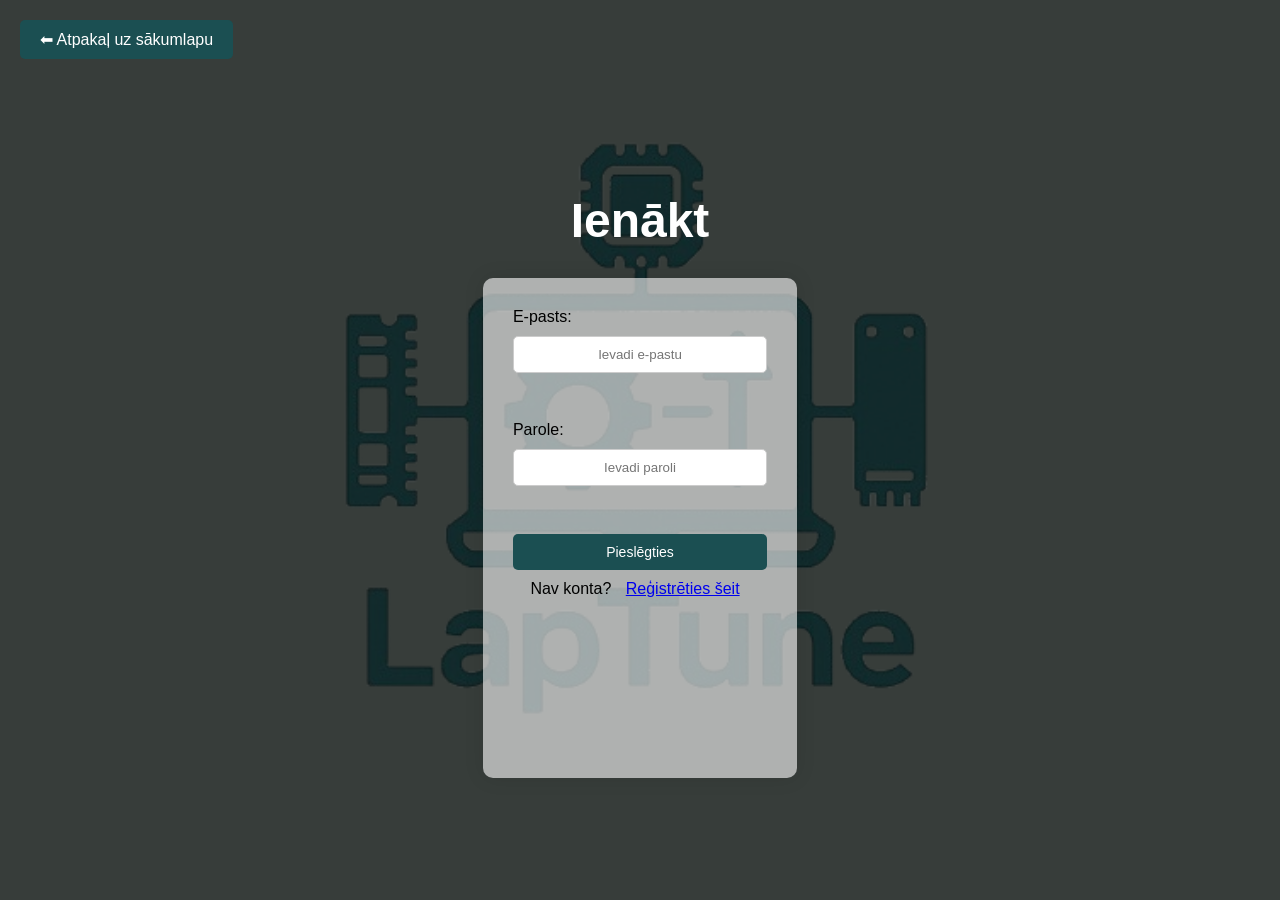
<file: LapTune/admin.html>
<!DOCTYPE html>
<html lang="lv">
<head>
    <meta charset="UTF-8">
    <title>LapTune — Administratora panelis</title>
    <meta name="viewport" content="width=device-width, initial-scale=1.0">
    <link rel="stylesheet" href="assets/css/styles.css">

    <style>
        body {
            background-color: #6e7a75;
            background-image: url("assets/images/LapTune.png");
            background-repeat: no-repeat;
            background-position: center;
            background-size: 850px;
            background-attachment: fixed;
            font-family: Arial, sans-serif;
        }

        .navbar {
            display: flex;
            justify-content: flex-start;
            margin-bottom: 30px;
        }

        .navbar a {
            background-color: #1b4f52;
            color: white;
            text-decoration: none;
            padding: 10px 20px;
            border-radius: 5px;
        }

        h1, h2 {
            text-align: center;
            color: #ffffff;
            margin-top: 40px;
        }

        .table-wrapper {
            display: flex;
            justify-content: center;
            margin-top: 20px;
            flex-wrap: wrap; 
        }

        table {
            width: auto;
            min-width: 600px;
            border-collapse: collapse;
        }

        th, td {
            padding: 12px 16px;
            border: 1px solid #ccc;
            text-align: left;
        }

        th {
            background-color: #1b4f52;
            color: white;
        }

        td {
            background-color: white;
        }

        .no-messages {
            text-align: center;
            padding: 20px;
            font-style: italic;
            color: #777;
        }
    </style>
</head>
<body>
    <!-- Navigācija -->
    <div class="navbar">
        <a href="index.html">⬅ Atpakaļ uz sākumlapu</a>
    </div>

    
 <!-- Ziņojumu sadaļa -->
<div style="width: 100%; display: block; text-align: center; margin-top: 30px;">
    <h2 style="color: #ffffff;">Administratora sadaļa — Sazinies ar mums ziņojumi</h2>
    <div style="margin-top: 20px; display: flex; justify-content: center;">
      <table>
        <thead>
          <tr>
            <th>Vārds</th>
            <th>E-pasts</th>
            <th>Ziņojums</th>
            <th>Datums</th>
          </tr>
        </thead>
        <tbody id="messageTableBody"></tbody>
      </table>
    </div>
  </div>
  
  <!-- Reģistrētie lietotāji -->
  <div style="width: 100%; display: block; text-align: center; margin-top: 60px;">
    <h2 style="color: #ffffff;">Reģistrētie lietotāji</h2>
    <div style="margin-top: 20px; display: flex; justify-content: center;">
      <table>
        <thead>
          <tr>
            <th>E-pasts</th>
            <th>Reģistrācijas datums</th>
          </tr>
        </thead>
        <tbody id="userTableBody"></tbody>
      </table>
    </div>
  </div>
  


    <!-- JS funkcionalitāte -->
    <script>
        // Pārbaude, vai lietotājs ir admin
        const user = JSON.parse(localStorage.getItem("loggedInUser"));
        if (!user || user.email !== "admin@laptune.lv") {
            alert("Pieeja liegta — tikai administratoriem!");
            window.location.href = "login.html";
        }

        // Ziņojumu attēlošana
        const messages = JSON.parse(localStorage.getItem("contactMessages") || "[]");
        const tbody = document.getElementById("messageTableBody");

        if (messages.length === 0) {
            const row = document.createElement("tr");
            row.innerHTML = `<td colspan="4" class="no-messages">Nav pieejamu ziņojumu</td>`;
            tbody.appendChild(row);
        } else {
            messages.forEach(msg => {
                const row = document.createElement("tr");
                row.innerHTML = `
                    <td>${msg.name}</td>
                    <td>${msg.email}</td>
                    <td>${msg.message}</td>
                    <td>${msg.date}</td>
                `;
                tbody.appendChild(row);
            });
        }

        // Reģistrēto lietotāju attēlošana
        const users = JSON.parse(localStorage.getItem("registeredUsers") || "[]");
        const userTbody = document.getElementById("userTableBody");

        if (users.length === 0) {
            const row = document.createElement("tr");
            row.innerHTML = `<td colspan="2" class="no-messages">Nav reģistrētu lietotāju</td>`;
            userTbody.appendChild(row);
        } else {
            users.forEach(user => {
                const row = document.createElement("tr");
                row.innerHTML = `
                    <td>${user.email}</td>
                    <td>${user.registrationDate || "Nav pieejams"}</td>
                `;
                userTbody.appendChild(row);
            });
        }
    </script>
</body>
</html>
</file>
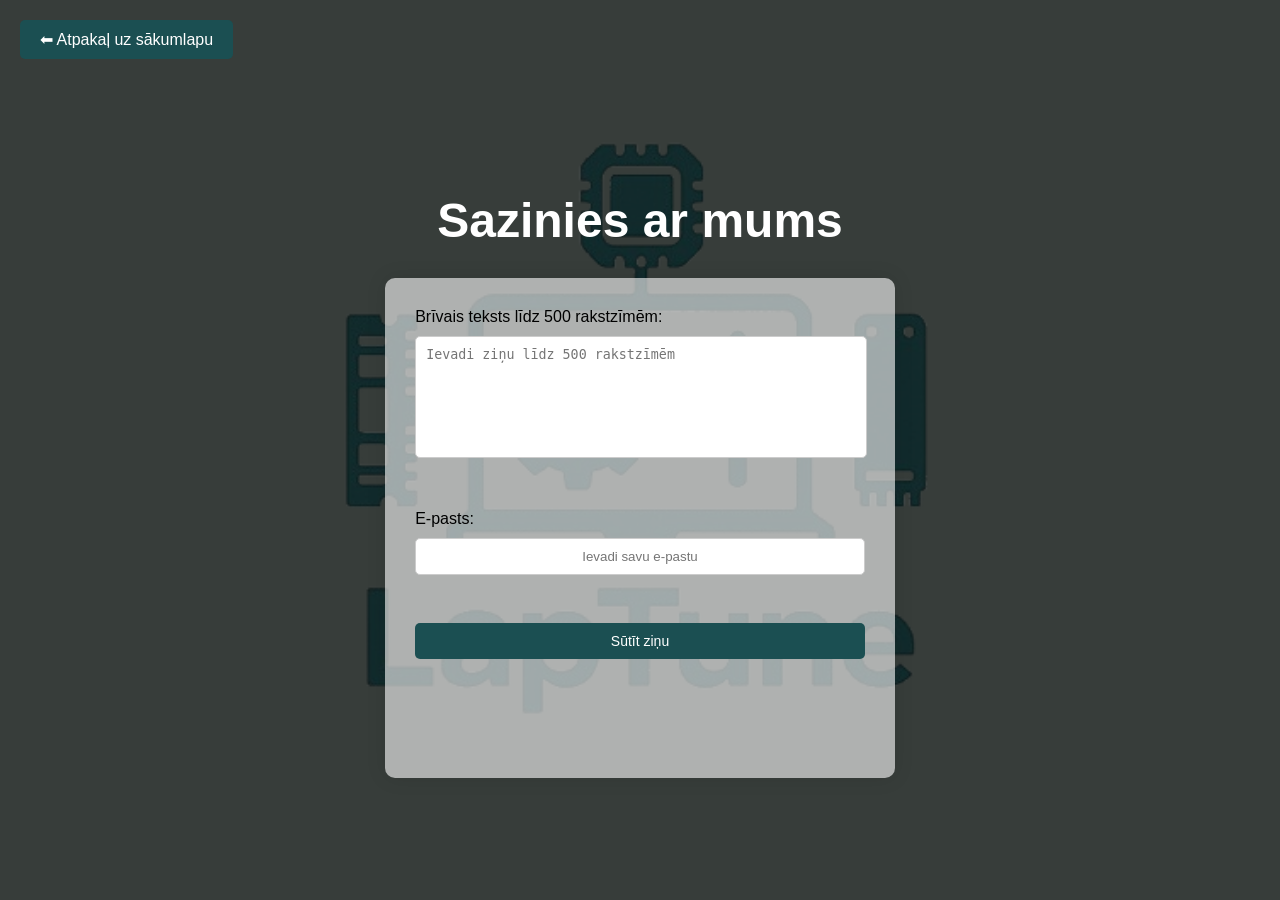
<file: LapTune/contact.html>
<!DOCTYPE html>
<html lang="lv">
<head>
    <meta charset="UTF-8">
    <meta name="viewport" content="width=device-width, initial-scale=1.0">
    <title>Sazinies ar mums - LapTune</title>
    <link rel="stylesheet" href="assets/css/styles.css">
    <style>
        body {
            background-color: #6e7a75;
            background-image: url("assets/images/LapTune.png");
            background-repeat: no-repeat;
            background-position: center;
            background-size: 850px;
            background-attachment: fixed;
        }
        </style>
        
</head>
<body>
    <div class="navbar">
        <a href="index.html" class="contact-link">⬅ Atpakaļ uz sākumlapu</a>
    </div>

    <div class="main-container">
        <h1 class="main-title">Sazinies ar mums</h1>

        <div class="form-container">
            <!-- Contact Form, noņemot checkbox un info par anonīmu izsūtīšanu -->
            <form id="contactForm">
                <!-- Brīvais teksts -->
                <label for="message">Brīvais teksts līdz 500 rakstzīmēm:</label>
                <textarea id="message" name="message" placeholder="Ievadi ziņu līdz 500 rakstzīmēm"></textarea>
                <div id="messageError" class="error-message"></div> <!-- Error message for message -->

                <!-- Epasta lauks -->
                <label for="email">E-pasts:</label>
                <input type="text" id="email" name="email" placeholder="Ievadi savu e-pastu">
                <div id="emailError" class="error-message"></div> <!-- Error message for email -->

                <!-- Submit poga -->
                <button type="submit" class="submit-button">Sūtīt ziņu</button>
            </form>
        </div>
    </div>

    <script src="script.js"></script>

    <script>
        document.getElementById("contactForm").addEventListener("submit", function(e) {
            e.preventDefault();
        
            const message = document.getElementById("message").value.trim();
            const email = document.getElementById("email").value.trim();
        
            let isValid = true;
        
            // Pamata validācija (atkārtoti drošībai)
            if (!message || message.length > 500) {
                document.getElementById("messageError").innerText = "Ziņai jābūt ne tukšai un līdz 500 rakstzīmēm.";
                isValid = false;
            } else {
                document.getElementById("messageError").innerText = "";
            }
        
            const emailPattern = /^[a-zA-Z0-9._%+-]+@[a-zA-Z0-9.-]+\.(com|lv)$/;
            if (!emailPattern.test(email)) {
                document.getElementById("emailError").innerText = "Lūdzu, ievadiet derīgu e-pastu.";
                isValid = false;
            } else {
                document.getElementById("emailError").innerText = "";
            }
        
            if (!isValid) return;
        
            // Saglabāšana localStorage
            const name = email.split('@')[0]; // Izgūst vārdu no e-pasta
            const stored = JSON.parse(localStorage.getItem("contactMessages") || "[]");
        
            stored.push({
                name,
                email,
                message,
                date: new Date().toLocaleString()
            });
        
            localStorage.setItem("contactMessages", JSON.stringify(stored));
        
            alert("Paldies! Jūsu ziņa ir nosūtīta.");
            this.reset();
        });
        </script>
        
</body>
</html>
</file>
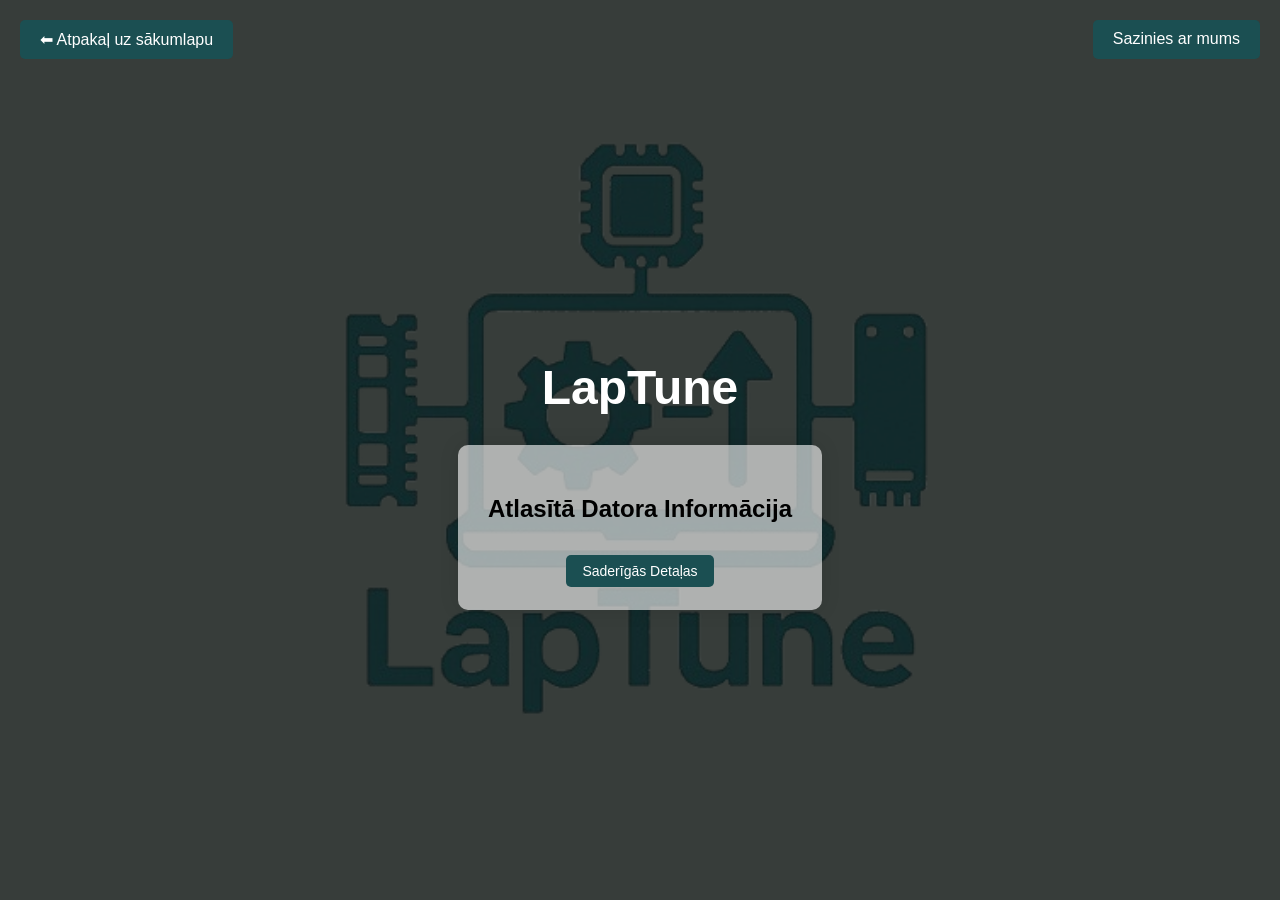
<file: LapTune/laptopDetails.html>
<!DOCTYPE html>
<html lang="lv">
<head>
    <meta charset="UTF-8">
    <meta name="viewport" content="width=device-width, initial-scale=1.0">
    <title>Saderīgās Detaļas</title>
    <link rel="stylesheet" href="assets/css/styles.css"> <!-- CSS fails -->

    <style>
        body {
            background-color: #6e7a75;
            background-image: url("assets/images/LapTune.png");
            background-repeat: no-repeat;
            background-position: center;
            background-size: 850px;
            background-attachment: fixed;
        }
        </style>
</head>
<body>
    
    <div class="navbar">
        <a href="index.html" class="contact-link">⬅ Atpakaļ uz sākumlapu</a>
        <a href="contact.html" class="contact-link">Sazinies ar mums</a>
    </div>

    <!-- Galvenais saturs -->
    <div class="main-container">
        <h1 class="main-title">LapTune</h1>

        <!-- Atlasītā datora informācija -->
        <div class="laptop-info">
            <h2>Atlasītā Datora Informācija</h2>
            <div id="laptopDetails">
                <!-- Šeit tiks ievietota informācija par datoru -->
            </div>
            <!-- Poga, kas aizved uz nākamo lapu -->
            <a href="LaptopCompParts.html" class="button">Saderīgās Detaļas</a>
        </div>
    </div>

    <!-- JavaScript -->
    <script>
        // Funkcija, lai nolasītu datus no CSV faila
        window.onload = function() {
            // Iegūstam datus no localStorage, kas satur atlasīto datoru
            const selectedLaptop = JSON.parse(localStorage.getItem("laptopResults"));

            if (selectedLaptop && selectedLaptop.length > 0) {
                const laptop = selectedLaptop[0];  // Piemēram, izvēlamies pirmo datoru no rezultātiem
                fetchLaptopData(laptop);
            } else {
                alert("Nav atrasti dati par datoru.");
            }
        };

        // Funkcija, kas iegūst un parāda datus par datoru no CSV faila
        function fetchLaptopData(laptop) {
            fetch('data/laptops.csv') // CSV fails
                .then(response => {
                    if (!response.ok) {
                        throw new Error(`HTTP kļūda! Statuss: ${response.status}`);
                    }
                    return response.text();
                })
                .then(data => {
                    parseCSV(data, laptop);
                })
                .catch(error => {
                    console.error("Nepareiza CSV faila nolasīšana:", error);
                    alert("Neizdevās ielādēt CSV failu. Pārbaudiet faila ceļu vai tīkla savienojumu.");
                });
        }

        // Funkcija, kas analizē CSV datus un meklē atbilstošo datoru
        function parseCSV(data, laptop) {
            const lines = data.split("\n").filter(line => line.trim() !== ""); // Filtrē tukšās rindas
            const headers = lines[0].split(","); // Galvenes no pirmās rindas

            // Meklējam datoru ar atbilstošu sērijas numuru, modeli vai produkta numuru
            const foundLaptop = lines.slice(1).map(line => {
                const values = line.split(",");
                const laptopData = {};
                headers.forEach((header, index) => {
                    laptopData[header.trim()] = values[index]?.trim(); // Trim vērtības un galvenes
                });
                return laptopData;
            }).find(item => 
                (laptop.serialNumber && item.serialNumber?.toLowerCase() === laptop.serialNumber?.toLowerCase()) ||
                (laptop.model && item.model?.toLowerCase() === laptop.model?.toLowerCase()) ||
                (laptop.productNumber && item.productNumber?.toLowerCase() === laptop.productNumber?.toLowerCase())
            );

            if (foundLaptop) {
                displayLaptopDetails(foundLaptop);
            } else {
                alert("Dators netika atrasts datu failā.");
            }
        }

        // Funkcija, kas attēlo datora informāciju lapā
        function displayLaptopDetails(laptop) {
            const laptopDetailsDiv = document.getElementById("laptopDetails");
            laptopDetailsDiv.innerHTML = `
                <p><strong>Ražotājs:</strong> ${laptop.Company}</p>
                <p><strong>Modelis:</strong> ${laptop.model}</p>
                <p><strong>Sērijas numurs:</strong> ${laptop.serialNumber}</p>
                <p><strong>Produkta numurs:</strong> ${laptop.productNumber}</p>
            `;
        }
    </script>
</body>
</html>
</file>
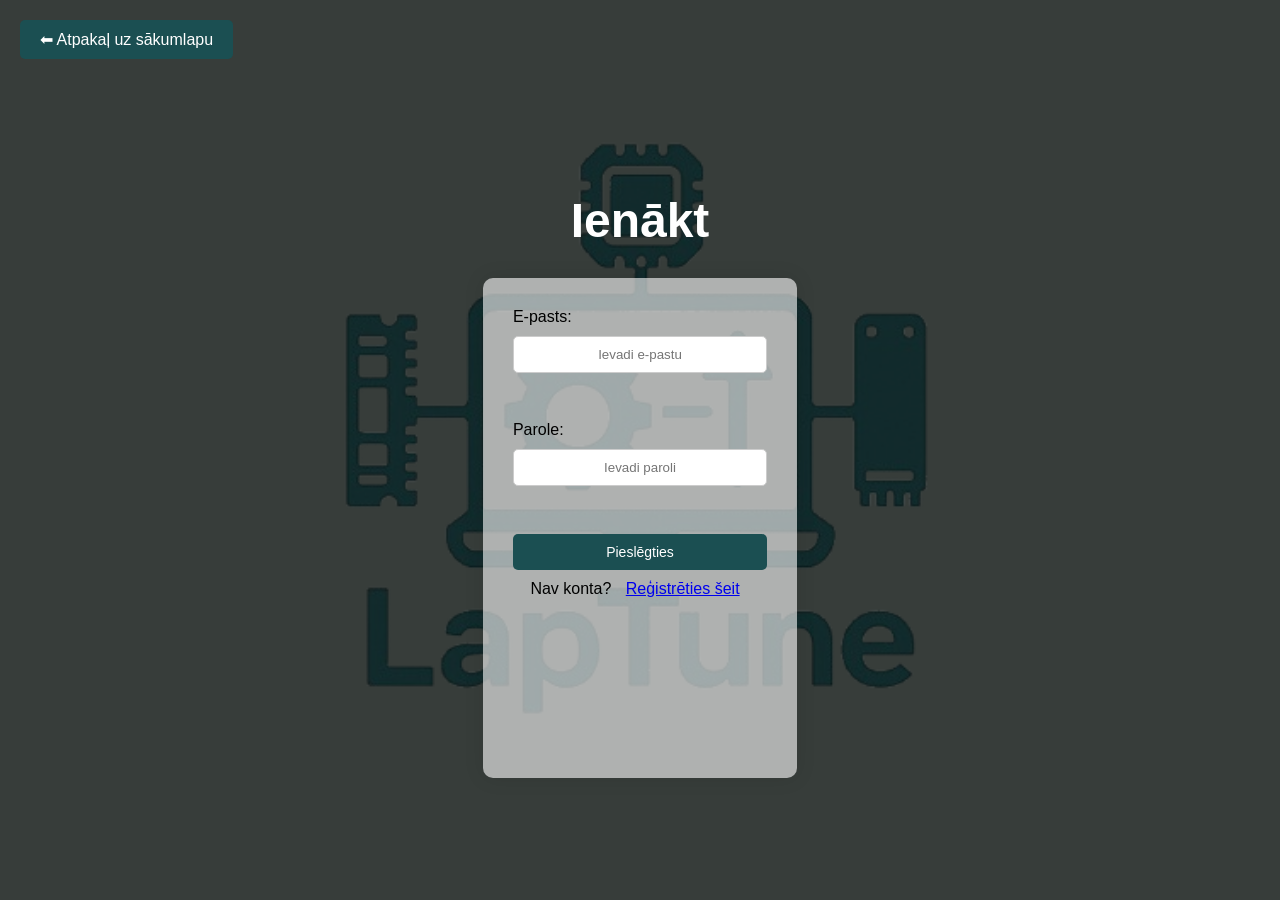
<file: LapTune/login.html>
<!DOCTYPE html>
<html lang="lv">
<head>
    <meta charset="UTF-8">
    <meta name="viewport" content="width=device-width, initial-scale=1.0">
    <title>Ienākt - LapTune</title>
    <link rel="stylesheet" href="assets/css/styles.css">
    <style>
        body {
            background-color: #6e7a75;
            background-image: url("assets/images/LapTune.png");
            background-repeat: no-repeat;
            background-position: center;
            background-size: 850px;
            background-attachment: fixed;
        }
        </style>
</head>
<body>
    
    <div class="navbar">
        <a href="index.html" class="contact-link">⬅ Atpakaļ uz sākumlapu</a>
    </div>

    <div class="main-container">
        <h1 class="main-title">Ienākt</h1>

        <div class="form-container">
            <form id="loginForm">
                <label for="email">E-pasts:</label>
                <input type="text" id="loginEmail" name="email" placeholder="Ievadi e-pastu">
                <div id="loginEmailError" class="error-message"></div> <!-- Error message for email -->

                <label for="password">Parole:</label>
                <input type="password" id="loginPassword" name="password" placeholder="Ievadi paroli">
                <div id="loginPasswordError" class="error-message"></div> <!-- Error message for password -->

                <button type="submit" class="submit-button">Pieslēgties</button>
            </form>

            <p class="link-text">Nav konta? <a href="register.html">Reģistrēties šeit</a></p> <!-- Hyperlink for register -->
        </div>
    </div>

    <script src="script.js"></script>
</body>
</html>
</file>
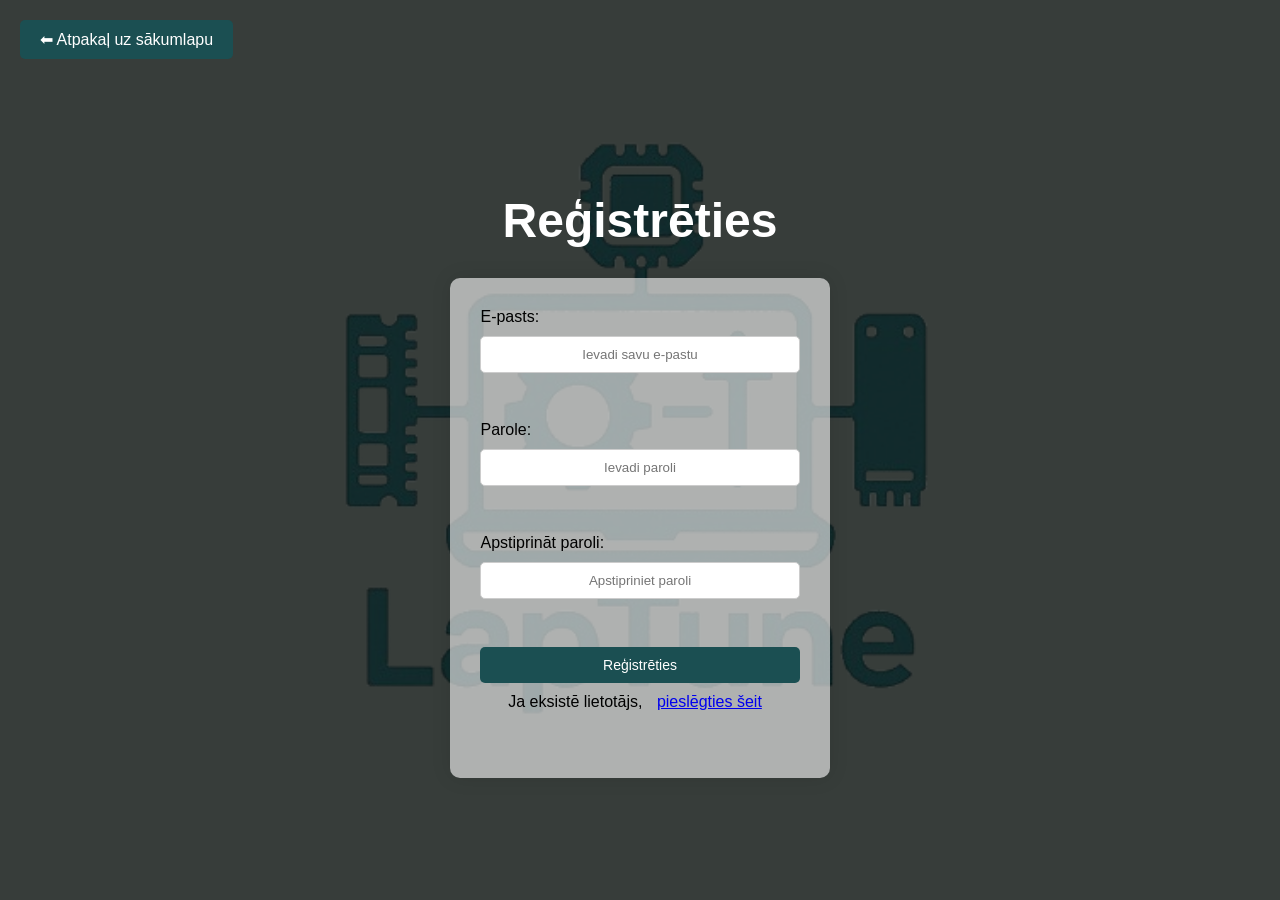
<file: LapTune/register.html>
<!DOCTYPE html>
<html lang="lv">
<head>
    <meta charset="UTF-8">
    <meta name="viewport" content="width=device-width, initial-scale=1.0">
    <title>Reģistrēties - LapTune</title>
    <link rel="stylesheet" href="assets/css/styles.css">
    <style>
        body {
            background-color: #6e7a75;
            background-image: url("assets/images/LapTune.png");
            background-repeat: no-repeat;
            background-position: center;
            background-size: 850px;
            background-attachment: fixed;
        }
        </style>
</head>
<body>
    <div class="navbar">
        <a href="index.html" class="contact-link">⬅ Atpakaļ uz sākumlapu</a>
    </div>

    <div class="main-container">
        <h1 class="main-title">Reģistrēties</h1>

        <div class="form-container">
            <form id="registerForm">
                <label for="email">E-pasts:</label>
                <input type="text" id="email" name="email" placeholder="Ievadi savu e-pastu">
                <div id="emailError" class="error-message"></div> <!-- Error message for email -->

                <label for="password">Parole:</label>
                <input type="password" id="password" name="password" placeholder="Ievadi paroli">
                <div id="passwordError" class="error-message"></div> <!-- Error message for password -->

                <label for="confirmPassword">Apstiprināt paroli:</label>
                <input type="password" id="confirmPassword" name="confirmPassword" placeholder="Apstipriniet paroli">
                <div id="confirmPasswordError" class="error-message"></div> <!-- Error message for confirm password -->

                <button type="submit" class="submit-button">Reģistrēties</button>
            </form>

            <p class="link-text">Ja eksistē lietotājs, <a href="login.html">pieslēgties šeit</a></p> <!-- Hyperlink for login -->
        </div>
    </div>

    <script src="script.js"></script>
</body>
</html>
</file>
<file: LapTune/assets/css/styles.css>
/* Reset CSS */
body, h1, p, input, a, div, button {
    margin: 0;
    padding: 10px;
    text-align: center; /* Default text alignment for general content */
    box-sizing: border-box;
    font-family: Arial, sans-serif;
}

label {
    text-align: left; /* Left align label text */
}

/* General Body Styles */
body {
    
    background-size: cover;
    background-color: #2c3e50;
    display: flex;
    justify-content: center;
    align-items: center;
    min-height: 100vh;
    margin: 0; /* Add margin reset */
}

body::before {
    content: '';
    position: fixed;
    top: 0;
    left: 0;
    width: 100%;
    height: 100%;
    background-color: rgba(0, 0, 0, 0.5); /* Tumšāks pārklājums (50% caurspīdīgs melns) */
    z-index: -1;
}

.laptop-info {
    margin: 20px auto;
    background: rgba(255, 255, 255, 0.6);
    padding: 30px;
    border-radius: 10px;
    max-width: 500px;
    box-shadow: 0px 0px 20px rgba(0, 0, 0, 0.1);
}

.details-button {
    padding: 10px 20px;
    margin-top: 10px;
    border: none;
    background: #1b4f52;
    color: white;
    border-radius: 5px;
    cursor: pointer;
}

.details-button:hover {
    background: #123436;
}

/* Navigation Bar Styles */
.navbar {
    position: absolute;
    width: 100%;
    top: 0;
    left: 0;
    display: flex;
    justify-content: space-between;
    padding: 20px;
}


.contact-link {
    font-size: 16px;
    color: #fff;
    text-decoration: none;
    padding: 10px 20px;
    background: #1b4f52;
    border-radius: 5px;
}

/* Main Title Styles */
.main-title {
    font-size: 48px;
    color: #fff;
    text-align: center;
    margin-top: 80px;
}

.contact-container {
    text-align: center;
    padding: 20px;
}

/* Search Form Styles */
.main-container {
    text-align: center;
    padding: 0px;
}

/* Textarea Styling */
textarea {
    width: calc(100% - 20px);
    padding: 10px;
    margin: 10px 0;
    border-radius: 5px;
    border: 1px solid #ccc;
    resize: none;
    min-height: 100px;
    text-align: left; /* Text inside textarea aligned to left */
}

/* Form Container Styling */
.search-form {
    margin: 20px auto;
    background: rgba(255, 255, 255, 0.8);
    padding: 30px;
    border-radius: 10px;
    max-width: 500px;
    box-shadow: 0px 0px 20px rgba(0, 0, 0, 0.1);
}

/* Input Styling */
.search-form input {
    width: calc(100% - 40px);
    padding: 10px;
    margin: 10px 0;
    border-radius: 5px;
    border: 1px solid #ccc;
    text-align: left; /* Text inside input fields aligned to left */
}

.buttons {
    display: flex;
    justify-content: center; /* Center the buttons */
    align-items: center;
    flex-wrap: wrap;
}

.search-button, .clear-button {
    padding: 10px 20px;
    margin-top: 10px;
    border: none;
    background: #1b4f52;
    color: white;
    border-radius: 5px;
    cursor: pointer;
}

.search-button:hover, .clear-button:hover {
    background: #123436;
}

.note-text {
    font-size: 14px;
    color: #555;
    margin-top: 20px;
}

/* Form container - enforce consistent dimensions */
.form-container {
    margin: 20px auto;
    background: rgba(255, 255, 255, 0.6);
    padding: 30px;
    border-radius: 10px;
    max-width: 600px; /* Keep maximum width */
    min-height: 500px; /* Minimum height to avoid shrinking */
    box-shadow: 0px 0px 20px rgba(0, 0, 0, 0.1);
    text-align: left;
}



/* Input fields - consistent size */
.form-container input {
    width: 100%; /* Full width inside the form */
    max-width: 500px; /* Prevents inputs from getting too wide */
    padding: 10px; /* Fixed padding */
    margin: 10px 0; /* Fixed margin to avoid shifting */
    border-radius: 5px;
    border: 1px solid #ccc;
    box-sizing: border-box;
}

/* Buttons Styling */
.buttons {
    display: flex;
    justify-content: center; /* Center the buttons */
    align-items: center;
    flex-wrap: wrap;
}

.login-button, .register-button {
    padding: 8px 16px; /* Reduced padding */
    margin-top: 10px;
    border: none;
    background: #1b4f52;
    color: white;
    border-radius: 5px;
    cursor: pointer;
    flex-grow: 1;
    text-align: center;
}

.login-button:hover, .register-button:hover {
    background: #777;
}

.register-link, .login-link {
    font-size: 14px;
    color: #1b4f52;
    text-decoration: none;
    margin-top: 20px;
    display: block;
    text-align: center; /* Center the link text */
}

.register-link:hover, .login-link:hover {
    color: #123436;
}

input[type="email"] {
    width: calc(100% - 20px);
    padding: 10px;
    margin: 10px 0;
    border-radius: 5px;
    border: 1px solid #ccc;
    text-align: left; /* Text inside email input aligned to left */
}

/* Submit Button Styling */
.submit-button {
    padding: 10px 20px;
    background: #1b4f52;
    color: white;
    border-radius: 5px;
    cursor: pointer;
    border: none;
    width: 100%; /* Make button take up the full width of the container */
}

.submit-button:hover {
    background: #123436;
}

/* Button Styling for smaller buttons */
button, .button {
    font-size: 14px; /* Reduced size */
    color: white;
    text-decoration: none;
    padding: 8px 16px; /* Reduced padding */
    background: #1b4f52;
    border-radius: 5px;
    cursor: pointer;
    flex-grow: 1;
    text-align: center;
}

button:hover, .button:hover {
    background: #123436;
}

/* Footer Styles */
.footer {
    position: absolute;
    bottom: 0;
    width: 100%;
    background: rgba(0, 0, 0, 0.7);
    padding: 10px 0;
    text-align: center;
    color: #fff;
    font-size: 14px;
}

/* Contact Page Styles */
.contact-form {
    margin: 40px auto;
    background: rgba(255, 255, 255, 0.9);
    padding: 30px;
    border-radius: 10px;
    max-width: 600px;
    box-shadow: 0px 0px 20px rgba(0, 0, 0, 0.1);
}

.contact-form h2 {
    font-size: 32px;
    color: #333;
    margin-bottom: 20px;
}

.contact-form textarea {
    text-align: left;  /* Align text to the left inside the input fields */
    width: 100%;       /* Full width */
    max-width: 500px;  /* Ensure input fields do not grow too wide */
    padding: 10px;
    margin: 10px 0;
    border-radius: 5px;
    border: 1px solid #ccc;
    box-sizing: border-box;
}

.contact-form button {
    padding: 8px 16px; /* Adjusted button size */
    background: #555;
    color: white;
    border-radius: 5px;
    cursor: pointer;
}

.contact-form button:hover {
    background: #123436;
}

/* Error messages - consistent size */
.error-message {
    color: red;
    font-size: 14px;
    margin-top: 3px;
    margin-bottom: 15px;
    display: block; /* Keep the block display */
    visibility: hidden; /* Keep space reserved but hide content */
    min-height: 20px; /* Reserve height for error messages */
    text-align: left;
}


/* Card Component Styles */
.card {
    background: rgba(255, 255, 255, 0.9);
    border-radius: 10px;
    box-shadow: 0px 0px 20px rgba(0, 0, 0, 0.1);
    padding: 20px;
    margin: 20px;
    max-width: 300px;
    text-align: center;
    transition: transform 0.3s ease;
}

.card:hover {
    transform: translateY(-10px);
}

.card-title {
    font-size: 20px;
    color: #333;
    margin-bottom: 10px;
}

.card-text {
    font-size: 14px;
    color: #555;
    margin-bottom: 15px;
}

.card-button {
    padding: 10px 20px;
    border: none;
    background: #333;
    color: white;
    border-radius: 5px;
    cursor: pointer;
    text-decoration: none;
}

.card-button:hover {
    background: #777;
}

/* Grid Layout */
.grid-container {
    display: grid;
    grid-template-columns: repeat(auto-fit, minmax(250px, 1fr));
    gap: 20px;
    padding: 20px;
}

/* Modal Styles */
.modal {
    display: none;
    position: fixed;
    z-index: 1000;
    left: 0;
    top: 0;
    width: 100%;
    height: 100%;
    overflow: auto;
    background-color: rgba(0, 0, 0, 0.5);
}

.modal-content {
    background-color: #fff;
    margin: 15% auto;
    padding: 20px;
    max-width: 500px;
    border-radius: 10px;
}

.modal-header, .modal-footer {
    display: flex;
    justify-content: space-between;
    align-items: center;
}

.modal-header h2 {
    font-size: 24px;
    color: #333;
}

.modal-footer button {
    padding: 10px 20px;
    border: none;
    background: #555;
    color: white;
    border-radius: 5px;
    cursor: pointer;
}

.modal-footer button:hover {
    background: #777;
}

.contact-form input[type="email"] {
    width: calc(100% - 40px);  /* Take full width minus padding */
    padding: 10px;
    margin: 10px 0;
    border-radius: 5px;
    border: 1px solid #ccc;
    box-sizing: border-box;  /* Ensures padding doesn't affect width calculation */
}

/* Text input specifically for contact form */
.contact-form input[type="text"] {
    width: calc(100% - 40px);  /* Take full width minus padding */
    padding: 10px;
    margin: 10px 0;
    border-radius: 5px;
    border: 1px solid #ccc;
    box-sizing: border-box;  /* Ensures padding doesn't affect width calculation */
}

/* Optional: To style the disabled email input */
.contact-form input[type="email"]:disabled {
    background-color: #f0f0f0;
    cursor: not-allowed;
}

/* Animations */
@keyframes slide-down {
    from {
        transform: translateY(-50%); 
        opacity: 0;
    }
    to {
        transform: translateY(0);
        opacity: 1;
    }
}

/* Responsive Adjustments */
@media only screen and (max-width: 768px) {
    .navbar {
        flex-direction: column;
        align-items: center;
    }

    .auth-buttons {
        flex-direction: column;
        align-items: center;
    }

    .form-container, .contact-form {
        padding: 20px;
    }

    .search-form input, .form-container input, .contact-form input, .contact-form textarea {
        width: calc(100% - 20px);
    }

    .buttons {
        flex-direction: column;
    }
}
</file>
